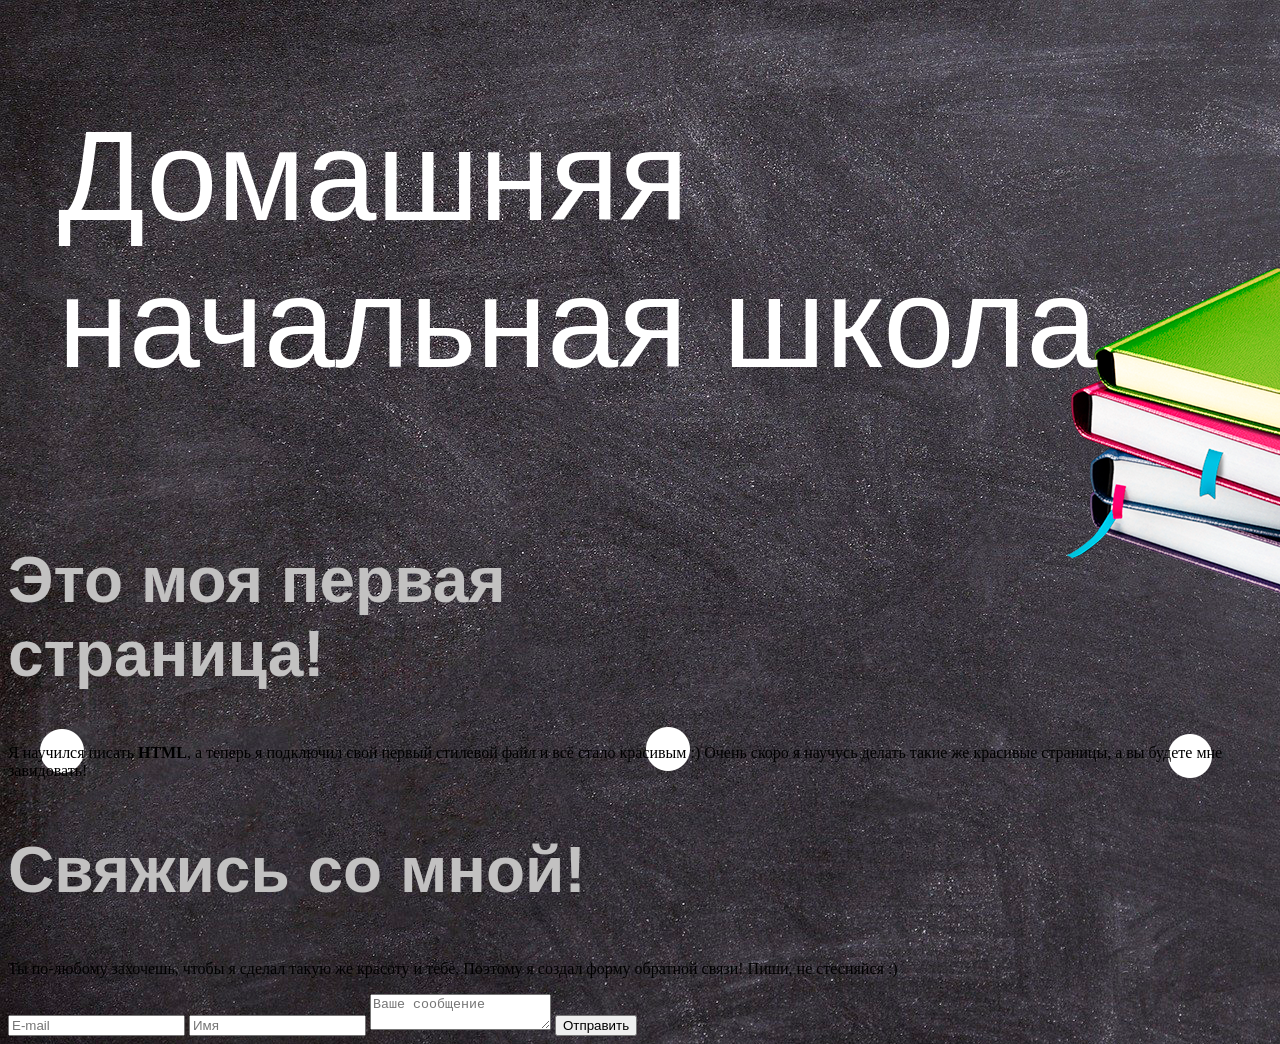
<file: templates/index.html>
<!DOCTYPE html>
<html>
<head>
  <meta charset="utf-8">
  <title>Page Title</title>
  <link rel="stylesheet" href="style.css">
</head>
<body>
  <header class="header">
    <h1 class="header__title">Домашняя начальная школа</h1>
  </header>
  <article class="article article_whitebg article_first">
    <h2 class="black">Это моя первая<br>страница!</h2>
    <p class="black">Я научился писать <strong>HTML</strong>, а теперь я подключил свой первый стилевой файл и всё стало красивым :) Очень скоро я научусь делать такие же красивые страницы, а вы будете мне завидовать!</p>
  </article>
  <article class="article article_bluebg article_second">
    <h2 class="white">Свяжись со мной!</h2>
    <p class="white">Ты по-любому захочешь, чтобы я сделал такую же красоту и тебе. Поэтому я создал форму обратной связи! Пиши, не стесняйся :)</p>
    <form class="form">
      <input type="email" class="form_input" placeholder="E-mail">
      <input type="text" class="form_input" placeholder="Имя">
      <textarea class="form_textarea" placeholder="Ваше сообщение"></textarea>
      <button class="form_button" type="button">Отправить</button>
    </form>
  </article>
</body>
</html>
</file>
<file: templates/style.css>
﻿body{
 background: url(4.png);
}

.child{
  position: absolute;
  top: 53%;
  left: 6.5%;

}
}
.parent{
  position: relative;
  top: 50%;
  left: 50%;
  transform: translate(-50%, -50%);

}
.child1{
  position: absolute;
  top: 17%;
  left: 3%;
  }

.child2{
  position: absolute;
  top: 37%;
  left: 3%;
  }

.child3{
position: absolute;
top: 63%;
left: 3%;
}

.child4{
position: absolute;
top: 101%;
left: 3%;
}

.child5{
position: absolute;
top: 101%;
left: 42%;
}

.child6{
position: absolute;
top: 101%;
left: 75%;
}


.child7{
position: absolute;
top: 130%;
left: 35%;
}

.child8{
position: absolute;
top: 157%;
left: 42%;
}



.header {
  display: flex;
  padding: 8px 50px;
  background-repeat: no-repeat;
  background-position: center center;

  }


  h1 {
  position: relative;
  font-family: "Bebas Neue Cyrillic", sans-serif;
  font-size: 8em;
  font-weight: 5;
  color: #fff;
}

  h2 {
  position: relative;
  font-family: "Bebas Neue Cyrillic", sans-serif;
  font-size: 4em;
  font-weight: 700;
  color: #c2c1c1;
  }

  h3 {
  position: relative;
  font-family: "Bebas Neue Cyrillic", sans-serif;
  font-size: 2.5em;
  font-weight: 700;
  color: #c2c1c1;
  }
</file>
